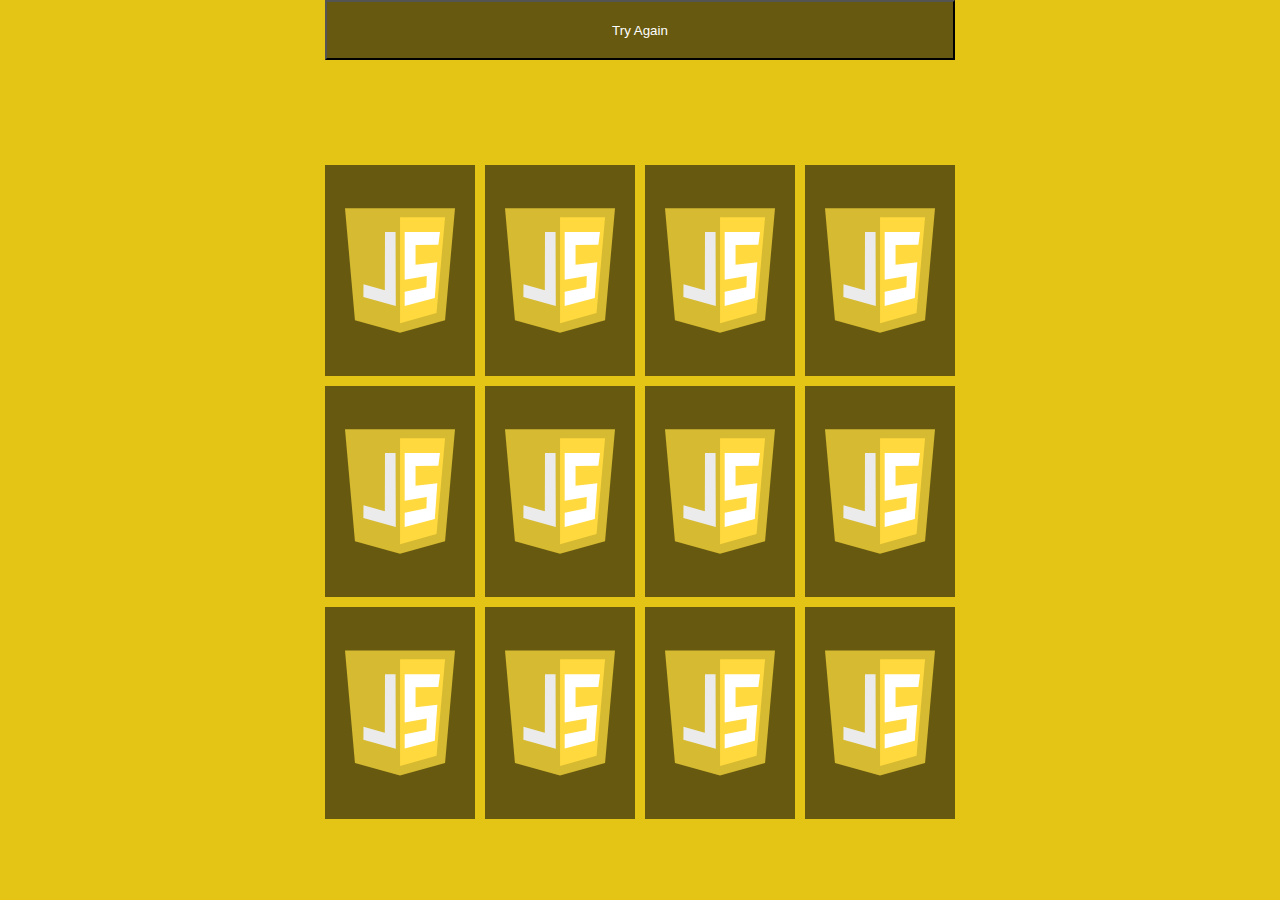
<file: project/index.html>
<!DOCTYPE html>
<html lang="pt-br">
<head>
  <meta charset="UTF-8">
  <meta http-equiv="X-UA-Compatible" content="IE=edge">
  <meta name="viewport" content="width=device-width, initial-scale=1.0">
  <title>Jogo da Memória</title>
  <link rel="stylesheet" href="style.css">
</head>
<body>
  <a href="index.html" target="_self"><button id="tryAgain">Try Again</button></a>
  <div id="cardboard"></div>
  <script src="script.js"></script>
</body>
</html>
</file>
<file: project/style.css>
*{
  padding: 0;
  margin: 0;
  box-sizing: border-box;
}

body{
  height: 100vh;
  display: flex;
  background: #e4c515;
  flex-direction: column;
}

#cardboard{
  width: 640px;
  height: 640px;
  margin: auto;
  display: flex;
  flex-wrap: wrap;
}

.memory-card{
  width: calc(25% - 10px);
  height: 33%;
  transform-style: preserve-3d;
  backface-visibility: hidden;
  position: relative;
  margin: 5px;
}

.memory-card:active{
  transform: scale(0.97);
}

.memory-card.flip{
  transform: rotateY(180deg);
  transition: 0.3s;
}

.front-face, .back-face{
  width: 100%;
  height: 100%;
  position: absolute;
  background-color: #675a10;
  padding: 20px;
}

.front-face{
  transform: rotateY(180deg);
}

#tryAgain{
  position: relative;
  left: 50%;
  transform: translate(-50%);
  height: 60px;
  width: 630px;
  background-color: #675a10;
  color: white;
}
</file>
